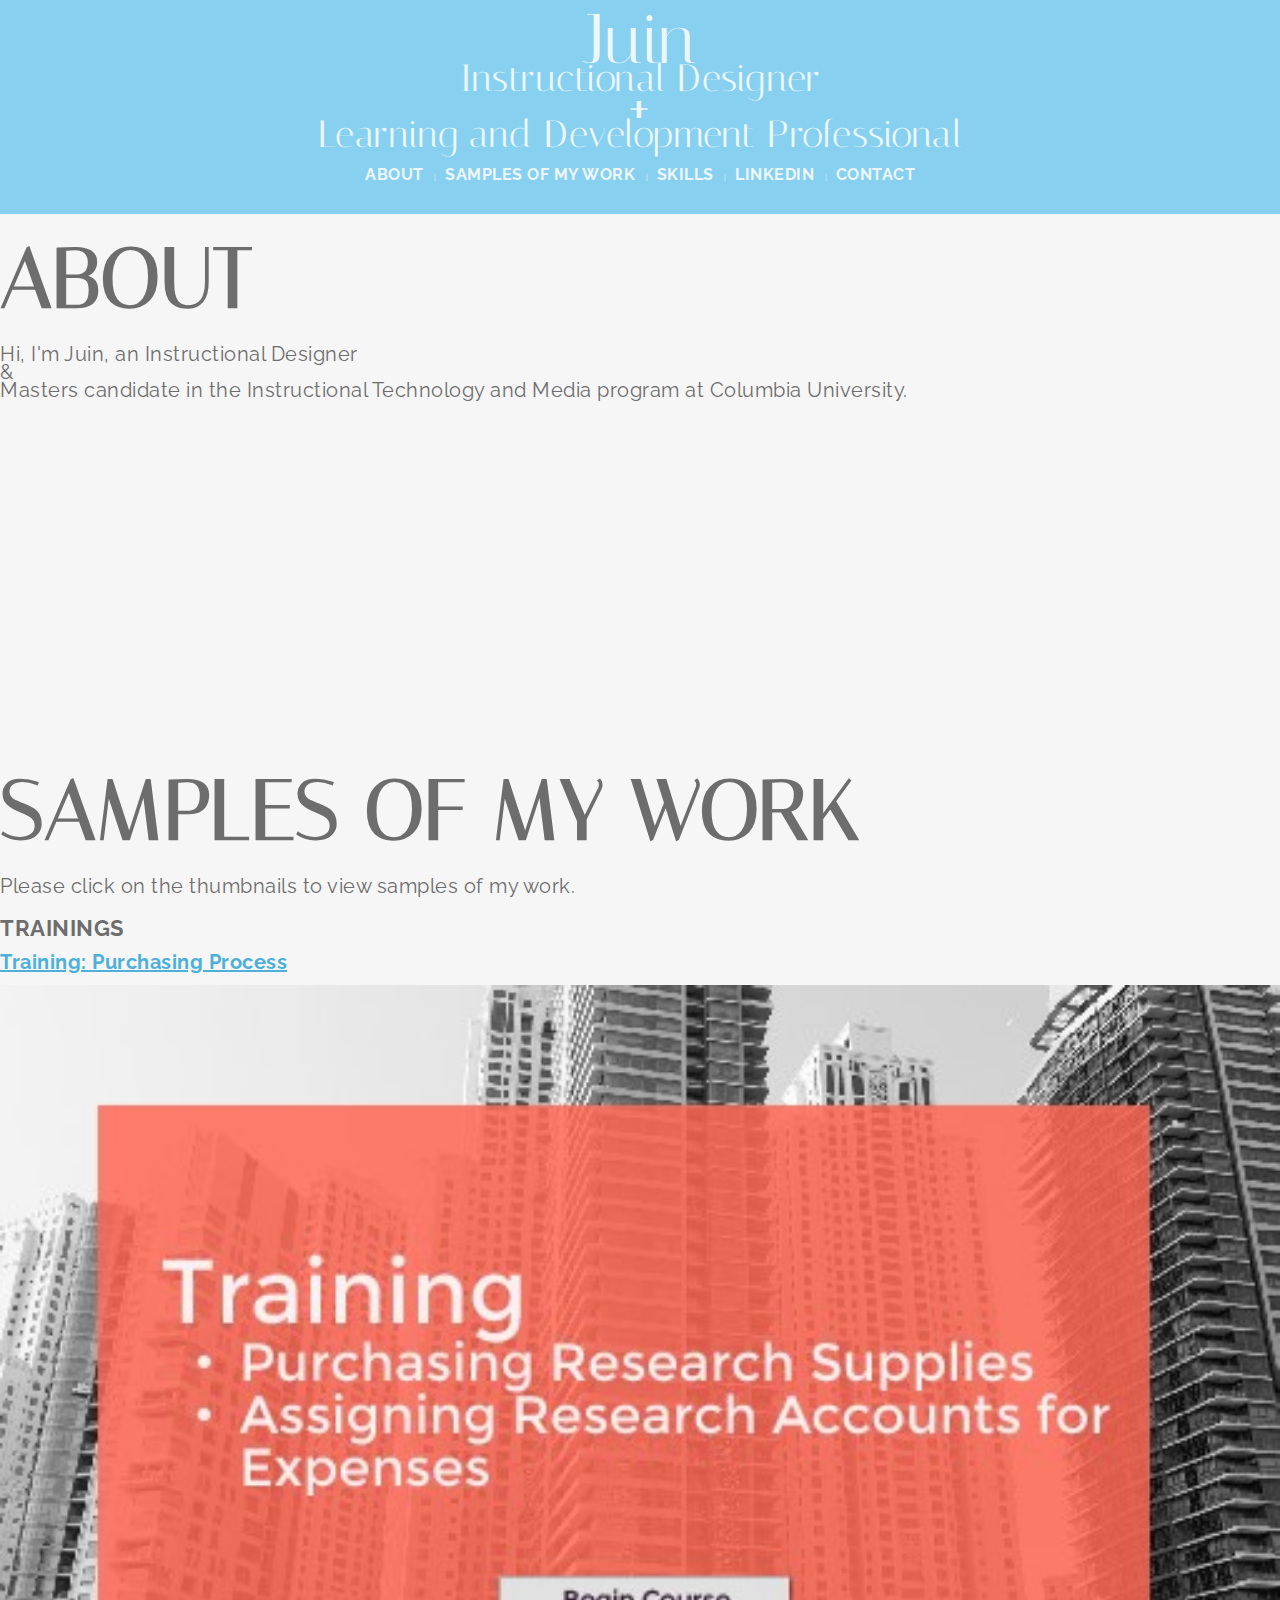
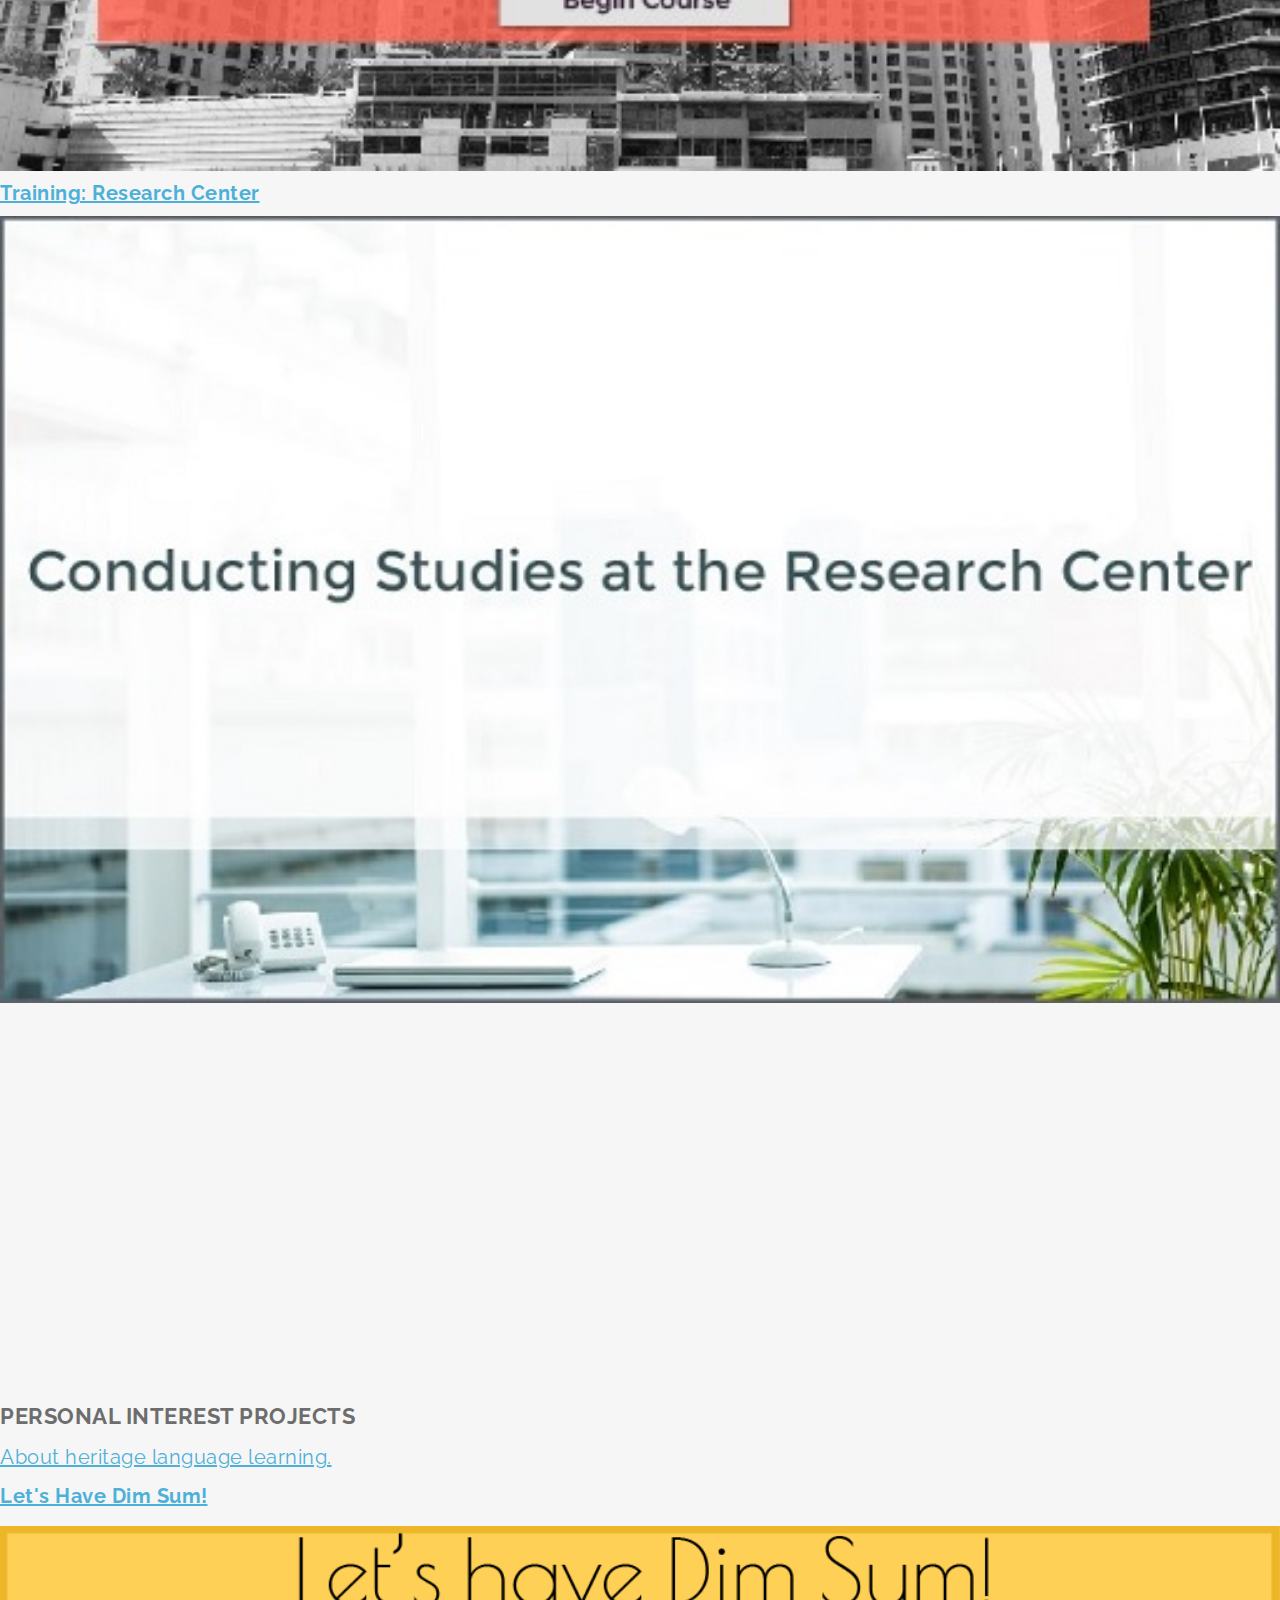
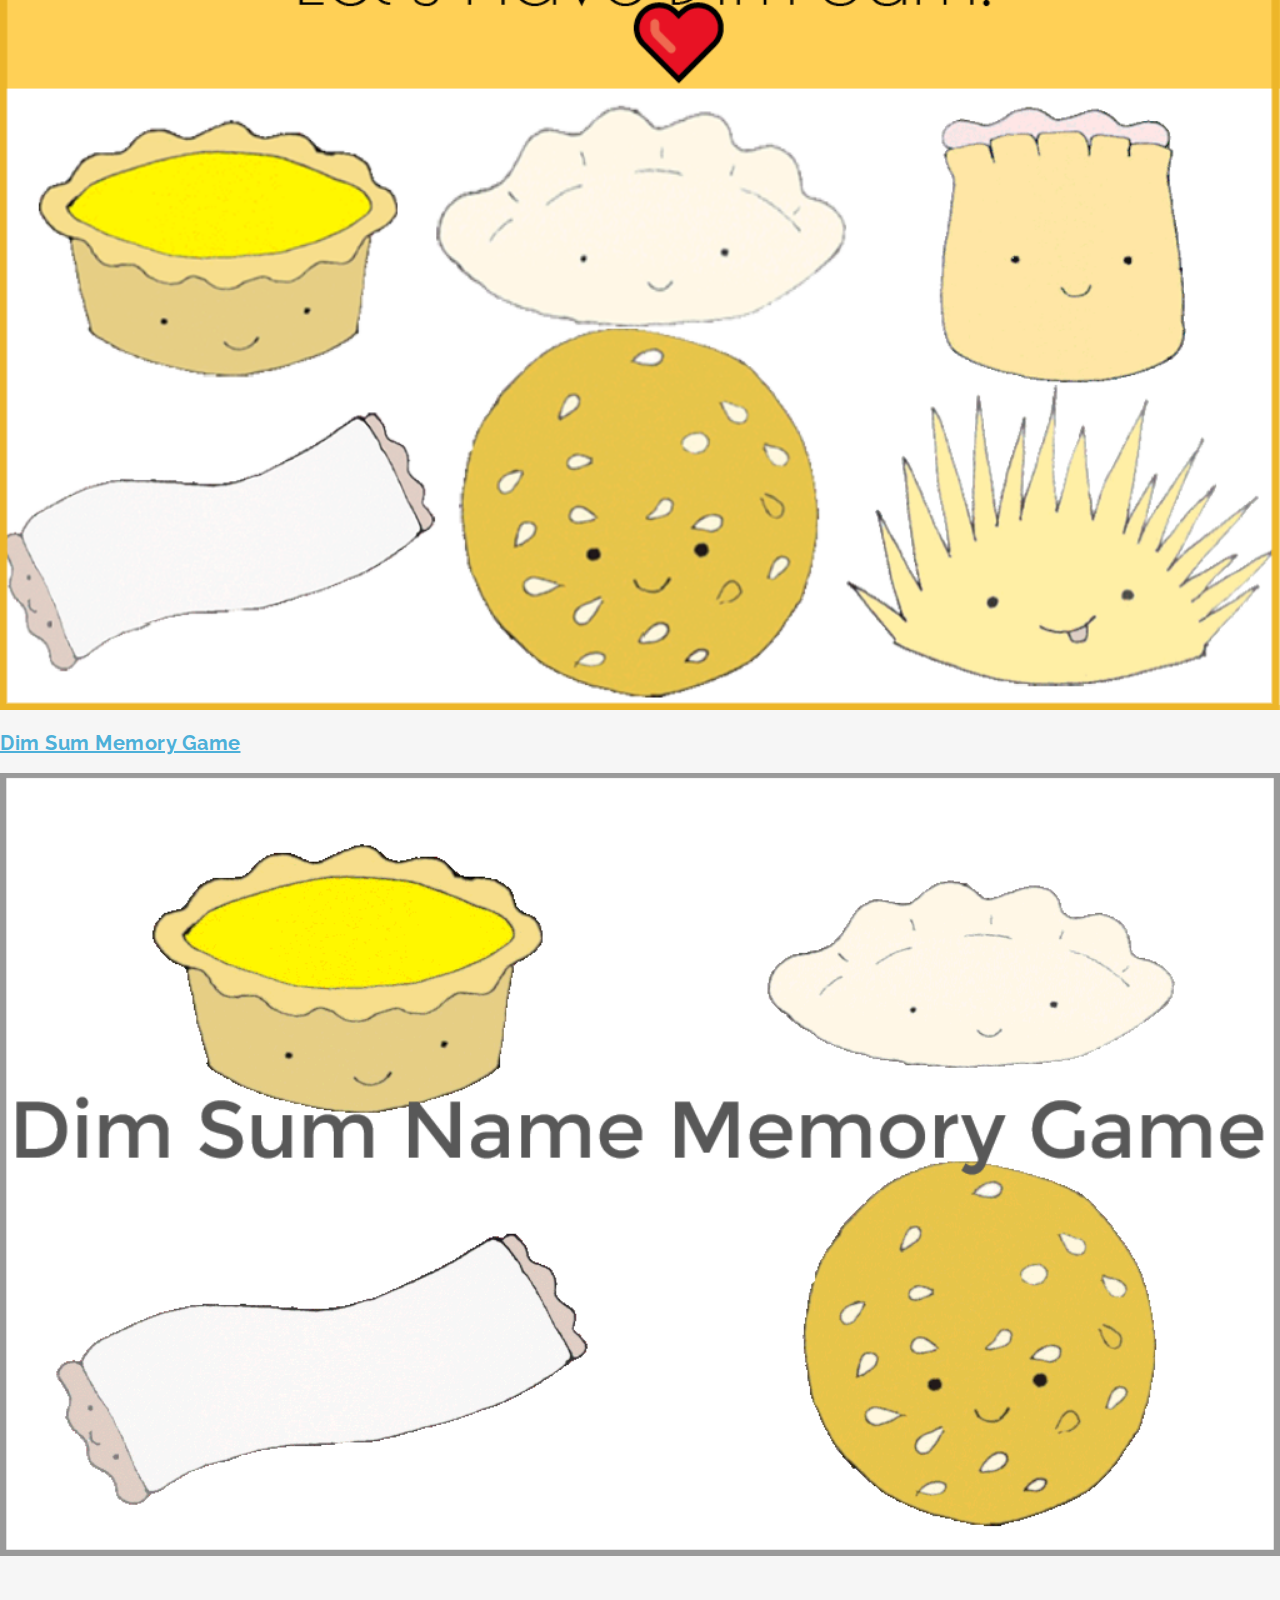
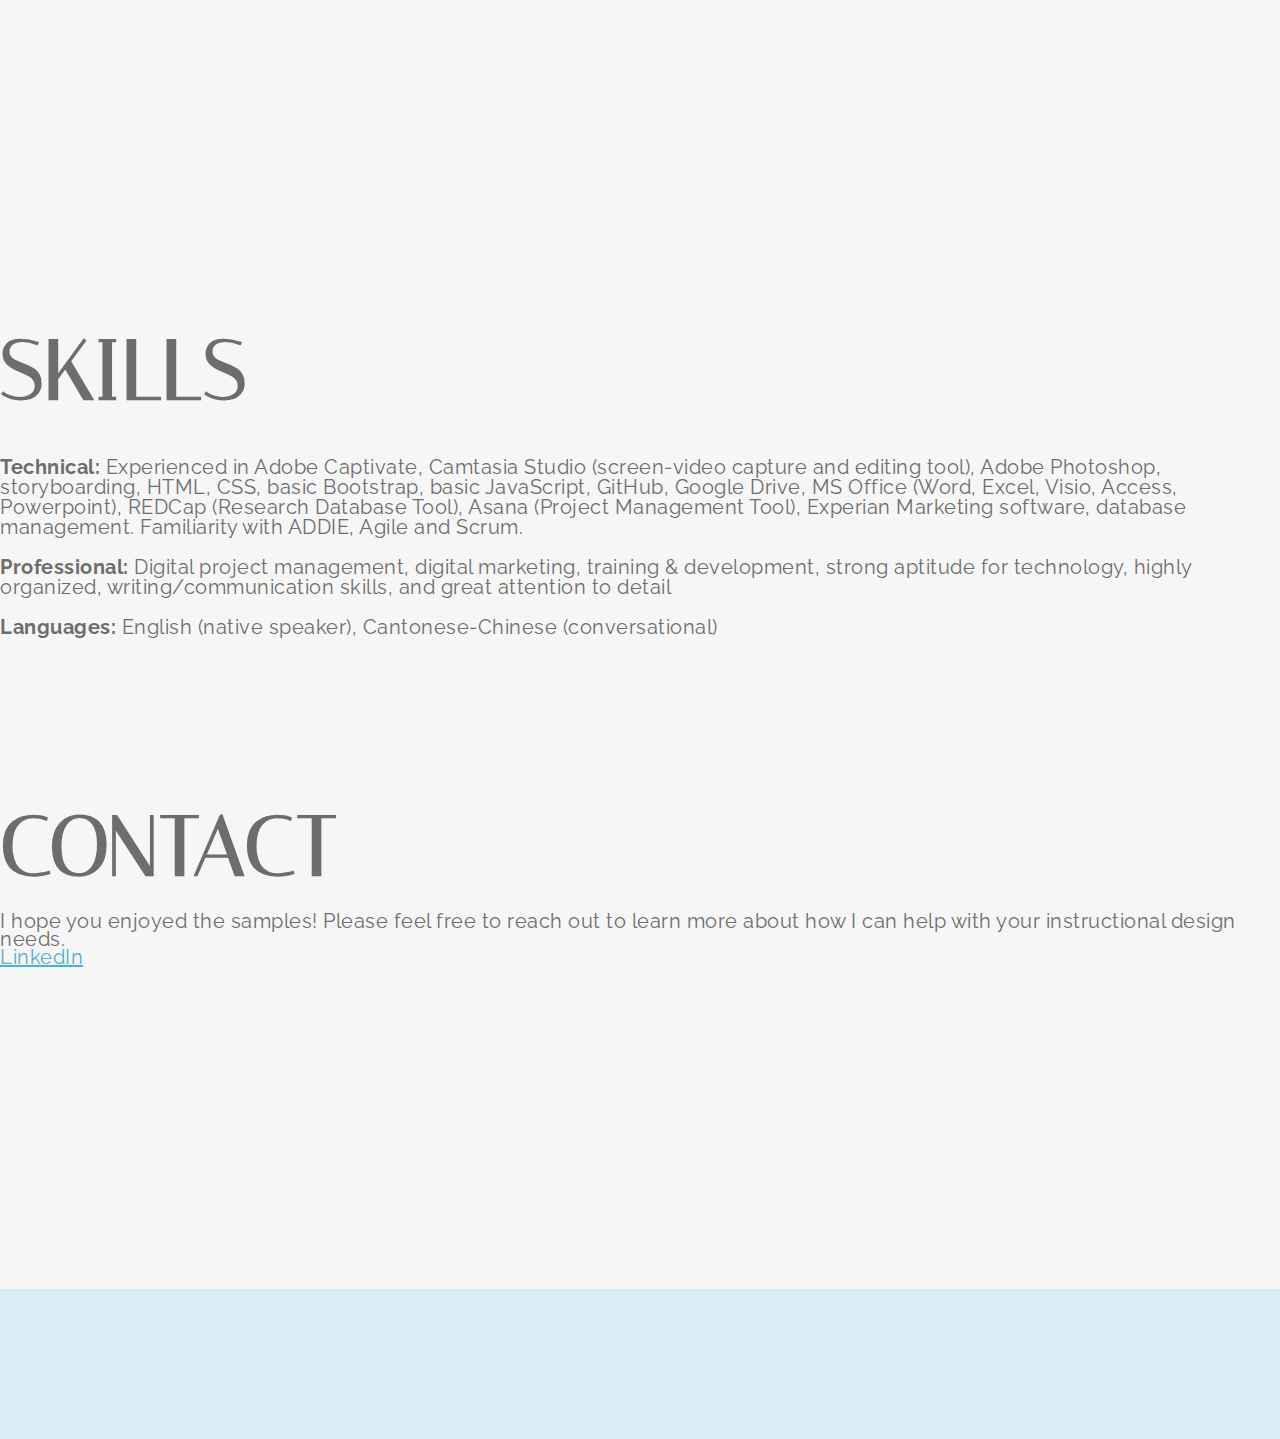
<file: index.html>
<!DOCTYPE html PUBLIC "-//W3C//DTD XHTML 1.0 Strict//EN" "http://www.w3.org/TR/xhtml1/DTD/xhtml1-strict.dtd">
<html xmlns="http://www.w3.org/1999/xhtml">

<head>
  <meta http-equiv="Content-Type" content="text/html; charset=utf-8" />
  <meta name="viewport" content="width=device-width, initial-scale=1.0" />


  <!-- Bootstrap CSS - these are libraries are querying libraries on the web. bootstrap is a 12 column structure/layout, naming of divs will need to add up to 12 columns. bootstrap is one of many libraries, but it's most commonly used. if you want to become a front end developer, first semster you shouldn't use it.-->
  <link rel="stylesheet" href="https://stackpath.bootstrapcdn.com/bootstrap/4.1.3/css/bootstrap.min.css" integrity="sha384-MCw98/SFnGE8fJT3GXwEOngsV7Zt27NXFoaoApmYm81iuXoPkFOJwJ8ERdknLPMO" crossorigin="anonymous">

  <meta name="viewport" content="width=device-width, initial-scale=1, shrink-to-fit=no">
  <!--END of boot strap header code, should go above custome css. -->


  <!-- other bootstrap related style sheets, not necessary for basic bootstrap, but supports progress bar -->
  <script src="https://ajax.googleapis.com/ajax/libs/jquery/3.3.1/jquery.min.js"></script>
  <script src="https://cdnjs.cloudflare.com/ajax/libs/popper.js/1.14.3/umd/popper.min.js"></script>
  <script src="https://maxcdn.bootstrapcdn.com/bootstrap/4.1.3/js/bootstrap.min.js"></script>
  <!-- END other bootstrap related style sheets, not necessary for basic bootstrap, but supports progress bar -->




  <link href="https://fonts.googleapis.com/css?family=Junge|Raleway|Poiret+One|Italiana&display=swap" rel="stylesheet">
  <link rel="stylesheet" href="https://cdnjs.cloudflare.com/ajax/libs/font-awesome/4.7.0/css/font-awesome.min.css">
  <link rel="stylesheet" href="custom.css">
  <title>Juin - Instructional Designer & Learning & Development Professional</title>
</head>

<body bgcolor="#F6F6F6" style="-webkit-font-smoothing: antialiased; width:100% !important; background:#DAEDF5;-webkit-text-size-adjust:none; margin:0; padding:0; min-width:100%">

  <!-- PREHEADER TEXT -->
  <span style="display: none !important; color: #FFFFFF; margin:0; padding:0; font-size:1px; line-height:1px;">
  <!-- space for text-->
  </span>

  <!-- CONTAINER TABLE -->
  <table class="container" border="0" cellpadding="0" cellspacing="0" width="100%" style="min-width: 580px;">
    <tr>
      <td>

        <!-- HEADER -->
        <table bgcolor="#88D0EF" cellspacing="0" cellpadding="0" border="0" width="100%">

          <tr>
            <td width="100%" height="30" style="font-size:1px; line-height:1px;">&nbsp;</td>
          </tr>

<!--Title Start-->
          <tr>
            <td bgcolor="#88D0EF" align="center" style="font-size: 70px; line-height: 20px; letter-spacing: 0.5px; font-family: 'Italiana', serif; color: #ECF7FB;">

                Juin</font>
                <font style="font-size: 38px; line-height: 15px; letter-spacing: 0.5px; font-family:  'Italiana', serif; color: #ECF7FB;">
              <br>Instructional Designer<br>
              <b>+</b>
              <br>Learning and Development Professional<br>
            </font>
            </td>
          </tr>
<!--Title End-->
          <tr>
            <td width="100%" height="24" style="font-size:1px; line-height:1px;">&nbsp;</td>
          </tr>

          <tr class="mobile-hide-xs">
            <td class="small-subheader" align="center" style="font-size: 8px; line-height: 18px; letter-spacing: 0.5px; font-family: 'Raleway', sans-serif; color: #ECF7FB; font-weight:normal; text-transform: uppercase;">

              <a href="#about" style="font-size: 16px; line-height: 18px; letter-spacing: 0.5px; font-family: 'Raleway', sans-serif; color: #ECF7FB; font-weight:bold; text-transform: uppercase; text-decoration: none;">
                About
              </a>
              <span style="padding:0 6px;">|</span>
              <a href="#samples" style="font-size: 16px; line-height: 18px; letter-spacing: 0.5px; font-family: 'Raleway', sans-serif; color: #ECF7FB; font-weight:bold; text-transform: uppercase; text-decoration: none;">
                Samples of My Work
              </a>
              <span style="padding:0 6px;">|</span>
              <a href="#skills" style="font-size: 16px; line-height: 18px; letter-spacing: 0.5px; font-family: 'Raleway', sans-serif; color: #ECF7FB; font-weight:bold; text-transform: uppercase; text-decoration: none;">
                Skills
              </a>
              <span style="padding:0 6px;">|</span>
              <a href="https://rebrand.ly/jw_res2"  target="_blank" style="font-size: 16px; line-height: 18px; letter-spacing: 0.5px; font-family: 'Raleway', sans-serif; color: #ECF7FB; font-weight:bold; text-transform: uppercase; text-decoration: none;">
                LinkedIn
              </a>
              <span style="padding:0 6px;">|</span>
              <a href="#contact" style="font-size: 16px; line-height: 18px; letter-spacing: 0.5px; font-family: 'Raleway', sans-serif; color: #ECF7FB; font-weight:bold; text-transform: uppercase; text-decoration: none;">
                Contact
              </a>
              </a>
            </td>
          </tr>

          <tr>
            <td class="mobile-hide-xs" width="100%" height="12" style="font-size:1px; line-height:1px;">&nbsp;</td>
          </tr>
          <tr>
            <td width="100%" height="16" style="font-size:1px; line-height:1px;">&nbsp;</td>
          </tr>

        </table>
        <!-- HEADER END -->



        <!-- HERO -->
        <table bgcolor="#F6F6F6" align="center" cellspacing="0" cellpadding="0" width="100%">
          <tr>
            <td bgcolor="#F6F6F6">
              <table class="full-table-early" width="580" cellpadding="0" cellspacing="0" border="0" align="center">

                <tr>
                  <td width="100%" height="30" style="font-size:1px; line-height:1px;">&nbsp;</td>

                </tr>
<!-- START OF ABOUT -->
                  <tr>

                                      <div class="container text-center" style="font-size: 42px; line-height: 18px; letter-spacing: 0.5px; font-family: 'Italiana', sans-serif; color: #6D6D6D; font-weight:normal; text-transform: uppercase; text-decoration: none;">
                                      <h1 id="about">ABOUT</h1></style>
                                        <!--space for text-->



                                      <div class="row  text-center" style="font-size: 20px; line-height: 5px; letter-spacing: 0.5px; font-family: 'Raleway', sans-serif; color: #6D6D6D; font-weight:BOLD; text-transform: none; text-decoration: none;">
                                        <!-- LEFT COLUMN START-->
                                        <div class="col-md-1">

                                          </div>
                                          <!-- LEFT COLUMN END-->


                                          <!-- CENTER COLUMN START-->
                                        <div class="col-md-10" style="font-size: 20px; line-height: 18px; letter-spacing: 0.5px; font-family: 'Raleway', sans-serif; color: #6D6D6D; font-weight:normal; text-transform: none; text-decoration: none;">
                                          <div>

                                                <p>Hi, I'm Juin, an Instructional Designer <br>&<br> Masters candidate in the Instructional Technology and Media program at Columbia University.</p>

                                          </div>
                                        </div>
                                        <!-- CENTER COLUMN END-->

                                        <!-- RIGHT COLUMN START-->
                                        <div class="col-md-1">

                                          </div>
                                          <!-- RIGHT COLUMN END-->

                                        </div>
                                        </div>
                                      </td>
                                    </tr>
                                     <p style="font-size:100px; line-height:1px;">&nbsp;</style>
                                     <p style="font-size:100px; line-height:1px;">&nbsp;</style>
                                     <p style="font-size:100px; line-height:1px;">&nbsp;</style>

</tr>

<!-- END OF ABOUT -->


<!-- START OF PORTFOLIO -->
                  <div class="container text-center" style="font-size: 42px; line-height: 18px; letter-spacing: 0.5px; font-family: 'Italiana', sans-serif; color: #6D6D6D; font-weight:normal; text-transform: uppercase; text-decoration: none;">
                  <h1 id="samples">SAMPLES OF MY WORK</h1></style>
                    <P style="font-size: 20px; line-height: 20px; letter-spacing: 0.5px; font-family: 'Raleway', sans-serif; color: #6D6D6D; font-weight:normal; text-transform: none; text-decoration: none;">Please click on the thumbnails to view samples of my work.<br>

  <P style="font-size: 22px; line-height: 20px; letter-spacing: 0.5px; font-family: 'Raleway', sans-serif; color: #6D6D6D; font-weight:bold; text-transform: none; text-decoration: none;">TRAININGS</style>

                    </p></style>



                  <div class="row  text-center" style="font-size: 20px; line-height: 5px; letter-spacing: 0.5px; font-family: 'Raleway', sans-serif; color: #6D6D6D; font-weight:BOLD; text-transform: none; text-decoration: none;">
                        <!-- new thumbnail -->
                    <div class="col-lg-6">
                      <div>
                        <a href="https://idportfoliosamples.s3.us-east-2.amazonaws.com/InstructionalDesignSample1B/index/index.html" target="_blank">
                          <div class="caption">
                            <p>Training: Purchasing Process</p>
                          <img class="img-fluid" src="images/TrainingResearchPurchaseProcess.jpg" alt="" style="width:100%">

                          </div>
                        </a>
                      </div>
                    </div>
                    <!-- end of new thumbnail -->
                    <!-- new thumbnail -->
                    <div class="col-lg-6">
                      <div>
                        <a href="https://idportfoliosamples.s3.us-east-2.amazonaws.com/InstructionalDesignSample2/TrainingDraft2ResearchCenter/index.html" target="_blank">
                          <div class="caption">
                            <p>Training: Research Center </p>
                          <img class="img-fluid"  src="images/TrainingResearchCenter.jpg" alt="" style="width:100%">
                          </div>
                        </a>
                      </div>
                      </div>
                        <!-- end of new thumbnail -->
                    </div>
                    </div>
                  </td>
                </tr>
                 <p style="font-size:100px; line-height:1px;">&nbsp;</style>
                   <p style="font-size:100px; line-height:1px;">&nbsp;</style>
                   <p style="font-size:100px; line-height:1px;">&nbsp;</style>

<!-- end OF PORTFOLIO -->

<!-- START OF PORTFOLIO -->
                  <div class="container text-center" style="font-size: 42px; line-height: 18px; letter-spacing: 0.5px; font-family: 'Italiana', sans-serif; color: #6D6D6D; font-weight:normal; text-transform: uppercase; text-decoration: none;">
                  </style>
                    <P style="font-size: 22px; line-height: 20px; letter-spacing: 0.5px; font-family: 'Raleway', sans-serif; color: #6D6D6D; font-weight:bold; text-transform: none; text-decoration: none;">PERSONAL INTEREST PROJECTS<br>
                    </p></style>
                    <P style="font-size: 20px; line-height: 18px; letter-spacing: 0.5px; font-family: 'Raleway', sans-serif; color: #6D6D6D; font-weight:normal; text-transform: none; text-decoration: none;">
                    <a href="https://jwztccu.github.io/learningdesigner/cantonese-heritage-language-uidoc.html">About heritage language learning.</a>
                  </p>



                  <div class="row  text-center" style="font-size: 20px; line-height: 20px; letter-spacing: 0.5px; font-family: 'Raleway', sans-serif; color: #6D6D6D; font-weight:BOLD; text-transform: none; text-decoration: none;">
                        <!-- new thumbnail -->
                    <div class="col-lg-6">
                      <div>
                        <a href="https://rebrand.ly/CantoneseDimSumGame" target="_blank">
                          <div class="caption">
                            <p>Let's Have Dim Sum!</p>
                          <img class="img-fluid" src="images/CantoneseDimSumGame.png" alt="" style="width:100%">

                          </div>
                        </a>
                      </div>
                    </div>
                    <!-- end of new thumbnail -->
                    <!-- new thumbnail -->
                    <div class="col-lg-6">
                      <div>
                        <a href="https://jwztccu.github.io/WebDesign2_Final/" target="_blank">
                          <div class="caption">
                            <p>Dim Sum Memory Game</p>
                          <img class="img-fluid"  src="images/CantoneseDimSumMemoryGame.png" alt="" style="width:100%">
                          </div>
                        </a>
                      </div>
                      </div>
                        <!-- end of new thumbnail -->
                    </div>
                    </div>
                  </td>
                </tr>
                 <p style="font-size:100px; line-height:1px;">&nbsp;</style>
                 <p style="font-size:100px; line-height:1px;">&nbsp;</style>
                 <p style="font-size:100px; line-height:1px;">&nbsp;</style>


<!-- end OF PORTFOLIO -->

                <!-- START OF resume -->
                                  <!-- <tr>
                                  <div class="container text-center" style="font-size: 42px; line-height: 18px; letter-spacing: 0.5px; font-family: 'Italiana', sans-serif; color: #6D6D6D; font-weight:normal; text-transform: none; text-decoration: none;">
                                  <h3 id="linkedin">LinkedIn</h3></style>
                                  <P style="font-size: 16px; line-height: 5px; letter-spacing: 0.5px; font-family: 'Raleway', sans-serif; color: #6D6D6D; font-weight:normal; text-transform: none; text-decoration: none;">
<a href="rebrand.ly/jw_res">LinkedIn</a>
                                    <br></p></style>
                                    <p style="font-size:100px; line-height:1px;">&nbsp;</style>
                                    <p style="font-size:100px; line-height:1px;">&nbsp;</style>
                                    <p style="font-size:100px; line-height:1px;">&nbsp;</style>
                                  </div>
                </tr> -->

                <!-- END OF resume -->



                <!-- START OF skills -->
                                  <tr>

                                                      <div class="container text-center" style="font-size: 42px; line-height: 18px; letter-spacing: 0.5px; font-family: 'Italiana', sans-serif; color: #6D6D6D; font-weight:normal; text-transform: uppercase; text-decoration: none;">
                                                      <h1 id="skills">SKILLS</h1></style>
                                                        <!--space for text-->



                                                      <div class="row  text-center" style="font-size: 20px; line-height: 5px; letter-spacing: 0.5px; font-family: 'Raleway', sans-serif; color: #6D6D6D; font-weight:BOLD; text-transform: none; text-decoration: none;">
                                                        <!-- LEFT COLUMN START-->
                                                        <div class="col-md-1">

                                                          </div>
                                                          <!-- LEFT COLUMN END-->


                                                          <!-- CENTER COLUMN START-->
                                                        <div class="col-md-10" style="font-size: 20px; line-height: 18px; letter-spacing: 0.5px; font-family: 'Raleway', sans-serif; color: #6D6D6D; font-weight:normal; text-transform: none; text-decoration: none;">
                                                          <div></style>
                                                            <P style="font-size: 20px; line-height: 20px; letter-spacing: 0.5px; font-family: 'Raleway', sans-serif; color: #6D6D6D; font-weight:normal; text-transform: none; text-decoration: none;">
                                                              <br>
                                                              <b>Technical:</b> Experienced in Adobe Captivate, Camtasia Studio (screen-video capture and editing tool), Adobe Photoshop, storyboarding, HTML, CSS, basic Bootstrap, basic JavaScript, GitHub, Google Drive, MS Office (Word, Excel, Visio, Access, Powerpoint), REDCap (Research Database Tool), Asana (Project Management Tool), Experian Marketing software, database management. Familiarity with ADDIE, Agile and Scrum.
                                                              <br><br>
                                                              <b>Professional:</b> Digital project management, digital marketing, training & development, strong aptitude for technology, highly organized, writing/communication skills, and great attention to detail
                                                              <br><br>
                                                              <b>Languages:</b> English (native speaker), Cantonese-Chinese (conversational)



                                                              <br></p></style>
                                                          </div>
                                                        </div>
                                                        <!-- CENTER COLUMN END-->

                                                        <!-- RIGHT COLUMN START-->
                                                        <div class="col-md-1">

                                                          </div>
                                                          <!-- RIGHT COLUMN END-->

                                                        </div>
                                                        </div>
                                                      </td>
                                                    </tr>
                                                     <p style="font-size:100px; line-height:1px;">&nbsp;</style>

                </tr>

                <!-- END OF skills -->

                <!-- START OF contact -->
                <tr>

                                    <div class="container text-center" style="font-size: 42px; line-height: 18px; letter-spacing: 0.5px; font-family: 'Italiana', sans-serif; color: #6D6D6D; font-weight:normal; text-transform: uppercase; text-decoration: none;">
                                    <h1 id="contact">CONTACT</h1></style>
                                      <!--space for text-->



                                    <div class="row  text-center" style="font-size: 20px; line-height: 5px; letter-spacing: 0.5px; font-family: 'Raleway', sans-serif; color: #6D6D6D; font-weight:BOLD; text-transform: none; text-decoration: none;">
                                      <!-- LEFT COLUMN START-->
                                      <div class="col-md-1">

                                        </div>
                                        <!-- LEFT COLUMN END-->


                                        <!-- CENTER COLUMN START-->
                                      <div class="col-md-10" style="font-size: 20px; line-height: 18px; letter-spacing: 0.5px; font-family: 'Raleway', sans-serif; color: #6D6D6D; font-weight:normal; text-transform: none; text-decoration: none;">
                                        <div></style>
                                          <P style="font-size: 20px; line-height: 18px; letter-spacing: 0.5px; font-family: 'Raleway', sans-serif; color: #6D6D6D; font-weight:normal; text-transform: none; text-decoration: none;">
                                            I hope you enjoyed the samples! Please feel free to reach out to learn more about how I can help with your instructional design needs.
        <br>
                                                <a href="https://rebrand.ly/jw_res2"  target="_blank">LinkedIn</a>
                                            <br></p></style>

                                        </div>
                                      </div>
                                      <!-- CENTER COLUMN END-->

                                      <!-- RIGHT COLUMN START-->
                                      <div class="col-md-1">

                                        </div>
                                        <!-- RIGHT COLUMN END-->

                                      </div>
                                      </div>
                                    </td>
                                  </tr>
                                   <p style="font-size:100px; line-height:1px;">&nbsp;</style>

</tr>

                <!-- END OF contact -->

                <tr>
                  <td width="100%" height="1" style="font-size:1px; line-height:1px;">&nbsp;</td>
                </tr>

              </table>
            </td>
          </tr>
        </table>
        <!-- HERO END -->

        <table bgcolor="#F6F6F6" align="center" cellspacing="0" cellpadding="0" width="100%">
          <tr>
            <td bgcolor="#F6F6F6">
              <table class="full-table-early" width="580" cellpadding="0" cellspacing="0" border="0" align="center">
                <tr>
                  <td>
                    <table class="full-table" width="360" align="left" border="0" cellpadding="0" cellspacing="0">

                      <tr>
                        <td class="copy-block">
                          <table cellspacing="0" cellpadding="0" width="100%">
                            <tr>
                              <td class="h1" align="left" style="font-size: 23px; line-height: 36px; letter-spacing: 0px; font-family: 'Raleway', sans-serif; color: #1F2A35; font-weight:normal">
                                <a href="" style="font-size: 23px; line-height: 36px; letter-spacing: 0px; font-family: 'Raleway', sans-serif; color: #1F2A35; font-weight:normal; text-decoration: none;">
  <!-- space for text-->
                                </a>
                              </td>
                            </tr>

                            <tr>
                              <td width="100%" height="14" style="font-size:1px; line-height:1px;">&nbsp;</td>
                            </tr>

                            <tr>
                              <td class="body-small" align="left" style="font-size: 14px; line-height: 32px; letter-spacing: 0px; font-family: 'Raleway', sans-serif; color: #1F2A35; font-weight:normal">
                                <a href="" style="font-size: 14px; line-height: 32px; letter-spacing: 0px; font-family: 'Raleway', sans-serif; color: #1F2A35; font-weight:normal; text-decoration: none;">
  <!-- space for text-->
                                </a>
                              </td>

                            </tr>

                            <tr>
                              <td width="100%" height="17" style="font-size:1px; line-height:1px;">&nbsp;</td>
                            </tr>

                            <tr>
                              <td class="subheader" align="left" style="font-size: 11px; line-height: 22px; letter-spacing: 2.6px; font-family: 'Raleway', sans-serif; color: #1F2A35; font-weight:normal;">
                                <a href="" style="font-size: 11px; line-height: 22px; letter-spacing: 2.6px; font-family: 'Raleway', sans-serif; color: #1F2A35; font-weight:normal; border-bottom: 1px solid; border-bottom-color: #1F2A35; padding-bottom: 4px; text-decoration: none;">
  <!-- space for text-->
                                </a>
                              </td>
                            </tr>
                          </table>
                        </td>
                      </tr>
                    </table>
                  </td>
                </tr>
              </table>
            </td>
          </tr>
          <tr>
            <td width="100%" height="60" style="font-size:1px; line-height:1px;">&nbsp;</td>
          </tr>
        </table>

        <!-- section above footer start - top half of image -->
        <table bgcolor="#F6F6F6" align="center" cellspacing="0" cellpadding="0" width="100%">
          <tr>
            <td bgcolor="#F6F6F6">
              <table class="full-table-early" width="580" cellpadding="0" cellspacing="0" border="0" align="center">

                <tr>
                  <td class="copy-block" align="left">
                    <!-- space for image -->
                  </td>
                </tr>

              </table>
            </td>
          </tr>
        </table>
        <!--  section above footer end - top half of image  -->

        <!-- FOOTER -->
        <table bgcolor="#DAEDF5" border="0" cellpadding="0" cellspacing="0" width="100%">

          <tr>
            <td bgcolor="#DAEDF5">
              <table class="full-table-early" width="580" cellpadding="0" cellspacing="0" border="0" align="center">

                <tr>
                  <td class="copy-block" align="left">
                          <!--  bottom half of image  -->
      <!-- space for image -->
                  </td>
                </tr>

              </table>
            </td>
          </tr>

          <tr>
            <td bgcolor="#DAEDF5" align="left" valign="top" width="100%" height="100">
              <table align="center" cellspacing="0" cellpadding="0" width="100%">
                <tr>

                <tr>
                  <td width="100%" height="38" style="font-size:1px; line-height:1px;">&nbsp;</td>
                </tr>

            <td>
              <table class="full-table" width="100%" cellpadding="0" cellspacing="0" border="0" align="center">
                <tr>
                  <td align="center">
                    <table class="footer-column" width="580" cellpadding="0" cellspacing="0" border="0" align="center">
                      <tr>
                        <td>

                          <!-- COLUMN 01 -->
                          <div class="foot">
                            <table class="footer-column" width="360" align="left" border="0" cellpadding="0" cellspacing="0">

                              <tr>
                                <td class="footer-center" align="left" style="font-size: 11px; line-height: 22px; font-family: Verdana, Helvetica, sans-serif; color: #6D6D6D; font-weight: normal;">
                                  <span class="smart-6D6D6D" style="font-weight:bold;"><!-- space for text --></span>
                                  <br>
                                  <!-- space for text -->
                                  <br><br>
                                  <span class="smart-6D6D6D" style="text-decoration: none;"><!-- space for text --> <span style="white-space:nowrap;"><!-- space for text --></span></span>
                                  <br>
                                  <!-- space for text -->
                                </td>

                              </tr>
                            </table>
                          </div>

                          <!-- COLUMN 02 -->
                          <div class="head">
                            <table class="footer-column" width="117" align="left" border="0" cellpadding="0" cellspacing="0">
                                <tr>
                                <td class="footer-center" align="left" style="font-size: 10px; line-height: 22px; font-family: 'Trebuchet MS', Helvetica, Arial, sans-serif; color: #6D6D6D; letter-spacing: 1px; font-weight: bold; padding: 0 40px 0 40px;">
                                  <span class="footer-brandon">
                                    <!-- space for text -->
                                  </span>
                                </td>
                              </tr>
                              <tr>
                                <td class="footer-center" align="left" style="font-size: 11px; line-height: 22px; font-family: Verdana, Helvetica, sans-serif; color: #6D6D6D; font-weight: normal; padding: 0 40px 0 40px;">
                                  <!-- space for text -->
                                  <span id="footer-bar">&nbsp;</span>

                                  <span class="footer-mobile-hide"><br></span>

                                  <!-- space for text -->
<!-- space for text -->
                                  </a>
                                </td>

                              </tr>
                              <tr>
                                <td width="100%" height="25" style="font-size:1px; line-height:1px;">&nbsp;</td>
                              </tr>
                              <tr>
                                <td bgcolor="#DAEDF5" style="padding: 0 40px 0 40px;">
                                  <table cellspacing="0" cellpadding="0" width="117">
                                    <tr>
                                      <td>
                                        <table border="0" cellpadding="0" cellspacing="0">
                                          <tr>
                                            <td class="padding-20">
                                            <!-- Space for image -->
                                            </td>
                                          </tr>
                                        </table>
                                      </td>
                                      <td align="center">
                                        <table border="0" cellpadding="0" cellspacing="0">
                                          <tr>
                                            <td class="padding-20">
                                            <!-- Space for image -->
                                            </td>
                                          </tr>
                                        </table>
                                      </td>
                                      <td align="center">
                                        <table border="0" cellpadding="0" cellspacing="0">
                                          <tr>
                                            <td class="padding-20">
                                            <!-- Space for image -->
                                            </td>
                                          </tr>
                                        </table>
                                      </td>
                                      <td align="center">
                                        <table border="0" cellpadding="0" cellspacing="0">
                                          <tr>
                                            <td class="padding-20">
                                            <!-- Space for image -->
                                            </td>
                                          </tr>
                                        </table>
                                      </td>
                                    </tr>
                                    <tr>
                                      <td width="100%" height="30" style="font-size:1px; line-height:1px;">&nbsp;</td>
                                    </tr>
                                  </table>

                                </td>
                              </tr>
                            </table>
                          </div>
                          <!-- column 2 end? -->

                        </td>
                      </tr>
                    </table>
                  </td>
                </tr>
              </table>
            </td>
          </tr>
          <tr>
            <td width="100%" height="24" style="font-size:1px; line-height:1px;">&nbsp;</td>
          </tr>
        </table>
      </td>
    </tr>
  </table>
  </td>
  </tr>
  </table>


  <!-- START OF BOOTSTRAP JAVASCRIPT LIBRARIES ENDING CODES; JAVASCRIPT LIBRARIES MUST BE PUT AT THE END OF THE CODE  -->
  <script src="https://code.jquery.com/jquery-3.3.1.slim.min.js" integrity="sha384-q8i/X+965DzO0rT7abK41JStQIAqVgRVzpbzo5smXKp4YfRvH+8abtTE1Pi6jizo" crossorigin="anonymous"></script>
      <script src="https://cdnjs.cloudflare.com/ajax/libs/popper.js/1.14.3/umd/popper.min.js" integrity="sha384-ZMP7rVo3mIykV+2+9J3UJ46jBk0WLaUAdn689aCwoqbBJiSnjAK/l8WvCWPIPm49" crossorigin="anonymous"></script>
      <script src="https://stackpath.bootstrapcdn.com/bootstrap/4.1.3/js/bootstrap.min.js" integrity="sha384-ChfqqxuZUCnJSK3+MXmPNIyE6ZbWh2IMqE241rYiqJxyMiZ6OW/JmZQ5stwEULTy" crossorigin="anonymous"></script>

  <!-- END OF BOOTSTRAP ENDING CODES  -->



</body>

</html>
</file>
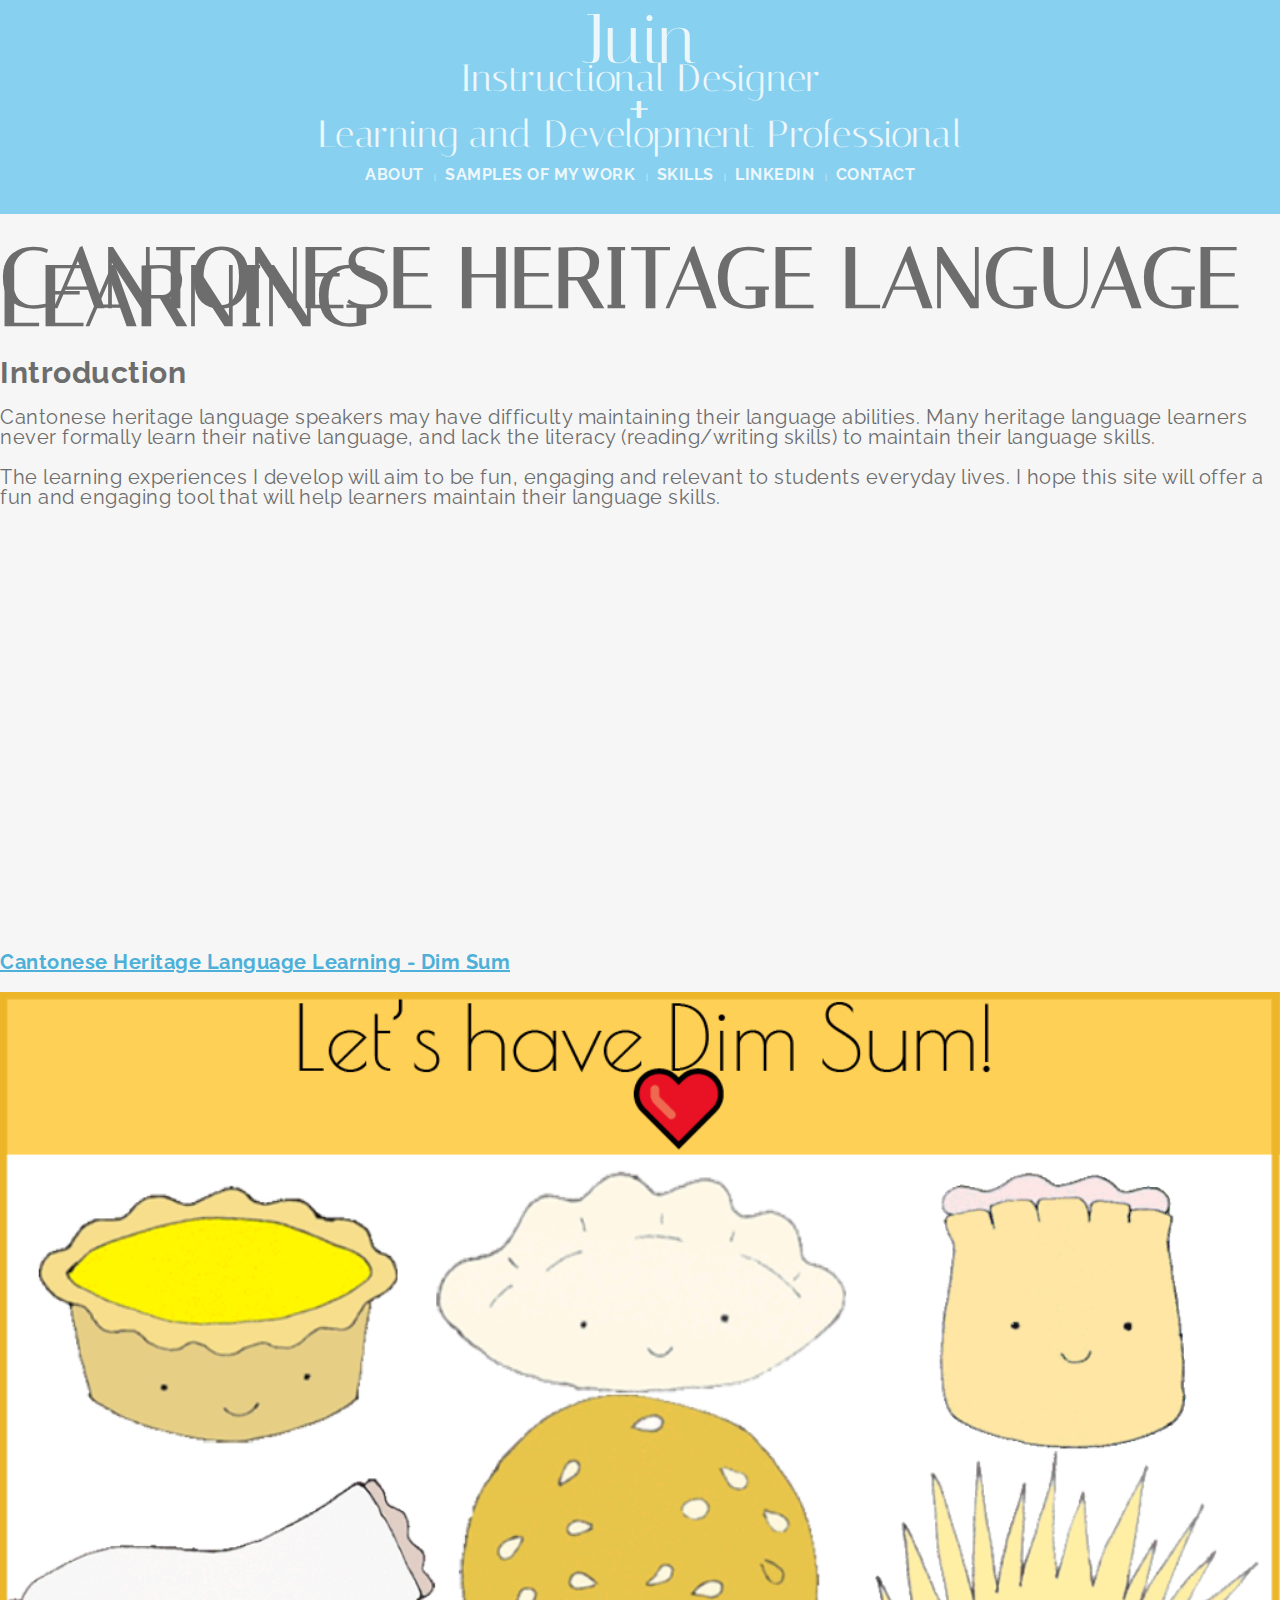
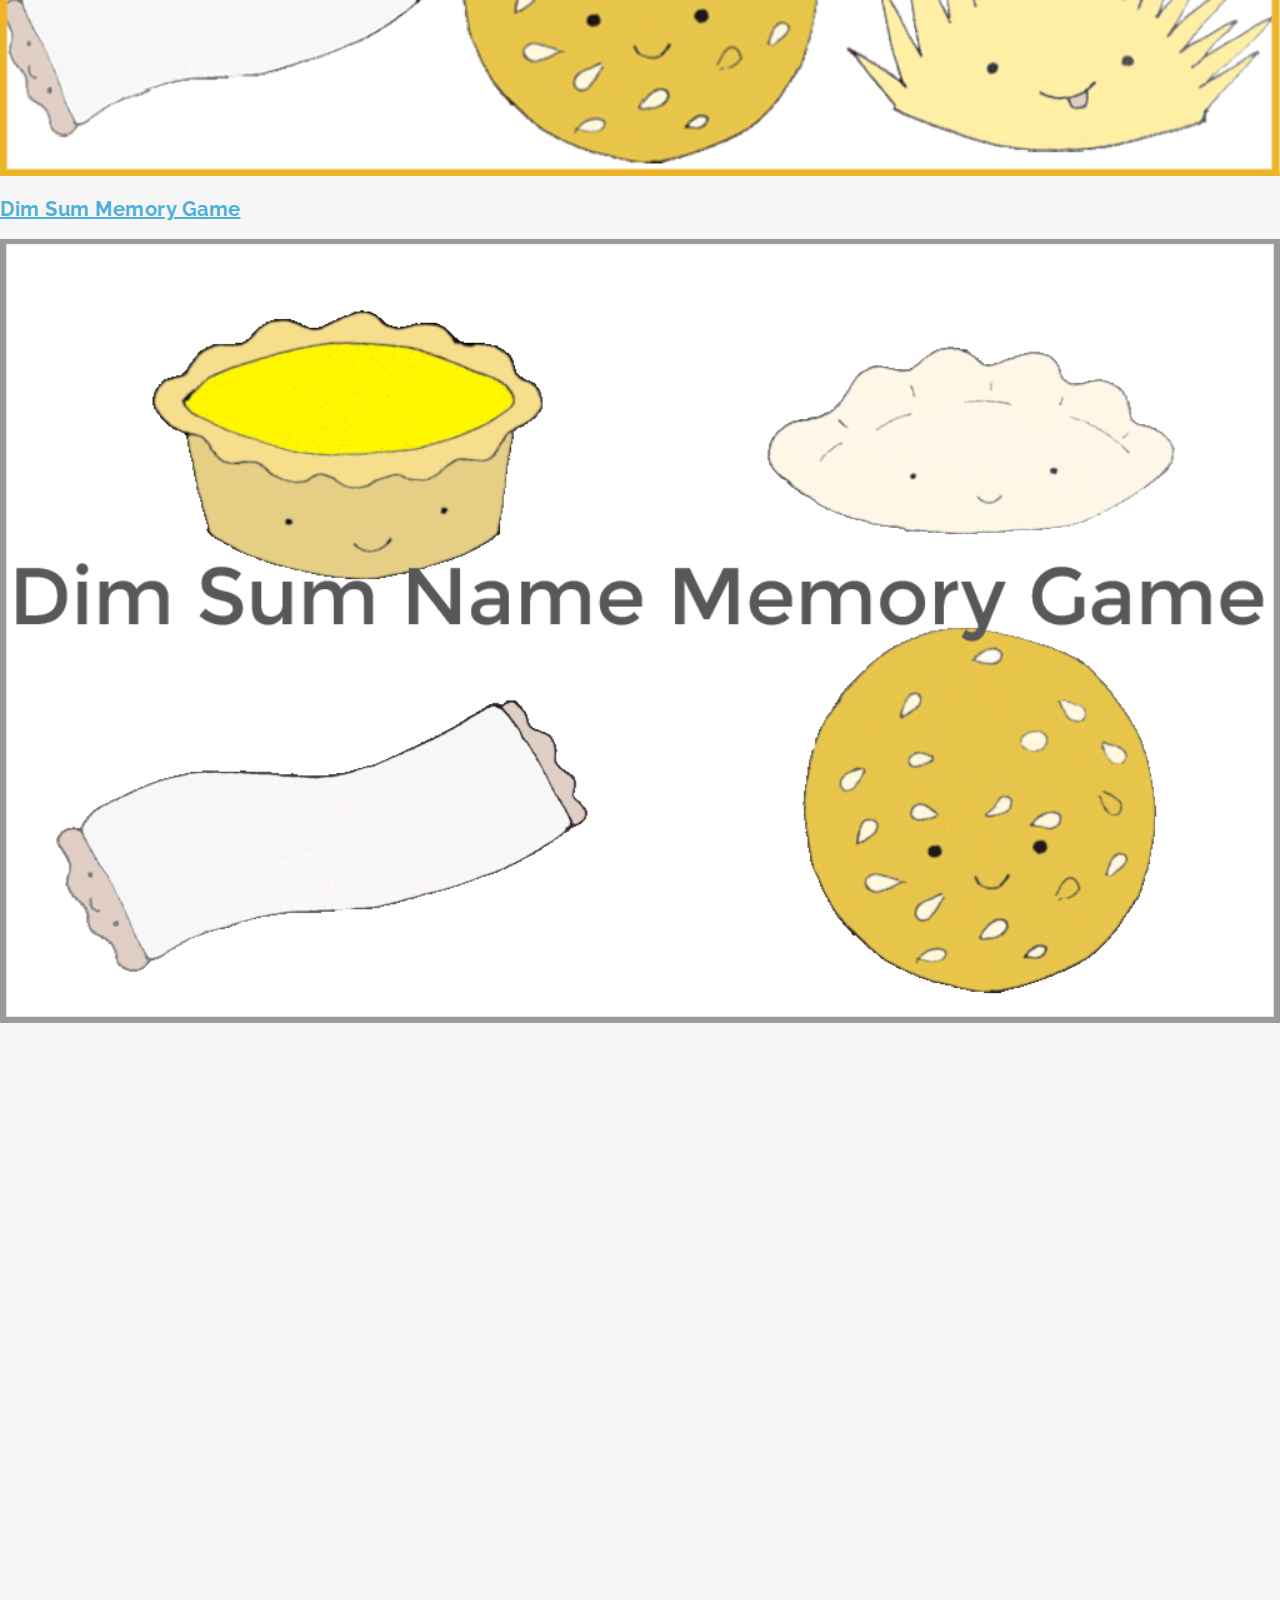
<file: cantonese-heritage-language-uidoc.html>
<!DOCTYPE html PUBLIC "-//W3C//DTD XHTML 1.0 Strict//EN" "http://www.w3.org/TR/xhtml1/DTD/xhtml1-strict.dtd">
<html xmlns="http://www.w3.org/1999/xhtml">

<head>
  <meta http-equiv="Content-Type" content="text/html; charset=utf-8" />
  <meta name="viewport" content="width=device-width, initial-scale=1.0" />


  <!-- Bootstrap CSS - these are libraries are querying libraries on the web. bootstrap is a 12 column structure/layout, naming of divs will need to add up to 12 columns. bootstrap is one of many libraries, but it's most commonly used. if you want to become a front end developer, first semster you shouldn't use it.-->
  <link rel="stylesheet" href="https://stackpath.bootstrapcdn.com/bootstrap/4.1.3/css/bootstrap.min.css" integrity="sha384-MCw98/SFnGE8fJT3GXwEOngsV7Zt27NXFoaoApmYm81iuXoPkFOJwJ8ERdknLPMO" crossorigin="anonymous">

  <meta name="viewport" content="width=device-width, initial-scale=1, shrink-to-fit=no">
  <!--END of boot strap header code, should go above custome css. -->


  <!-- other bootstrap related style sheets, not necessary for basic bootstrap, but supports progress bar -->
  <script src="https://ajax.googleapis.com/ajax/libs/jquery/3.3.1/jquery.min.js"></script>
  <script src="https://cdnjs.cloudflare.com/ajax/libs/popper.js/1.14.3/umd/popper.min.js"></script>
  <script src="https://maxcdn.bootstrapcdn.com/bootstrap/4.1.3/js/bootstrap.min.js"></script>
  <!-- END other bootstrap related style sheets, not necessary for basic bootstrap, but supports progress bar -->




  <link href="https://fonts.googleapis.com/css?family=Junge|Raleway|Poiret+One|Italiana&display=swap" rel="stylesheet">
  <link rel="stylesheet" href="https://cdnjs.cloudflare.com/ajax/libs/font-awesome/4.7.0/css/font-awesome.min.css">
  <link rel="stylesheet" href="custom.css">
  <title>Juin - Instructional Designer & Learning & Development Professional</title>
</head>

<body bgcolor="#F6F6F6" style="-webkit-font-smoothing: antialiased; width:100% !important; background:#DAEDF5;-webkit-text-size-adjust:none; margin:0; padding:0; min-width:100%">

  <!-- PREHEADER TEXT -->
  <span style="display: none !important; color: #FFFFFF; margin:0; padding:0; font-size:1px; line-height:1px;">
  <!-- space for text-->
  </span>

  <!-- CONTAINER TABLE -->
  <table class="container" border="0" cellpadding="0" cellspacing="0" width="100%" style="min-width: 580px;">
    <tr>
      <td>

        <!-- HEADER -->
        <table bgcolor="#88D0EF" cellspacing="0" cellpadding="0" border="0" width="100%">

          <tr>
            <td width="100%" height="30" style="font-size:1px; line-height:1px;">&nbsp;</td>
          </tr>

<!--Title Start-->
          <tr>
            <td bgcolor="#88D0EF" align="center" style="font-size: 70px; line-height: 20px; letter-spacing: 0.5px; font-family: 'Italiana', serif; color: #ECF7FB;">

                Juin</font>
                <font style="font-size: 38px; line-height: 15px; letter-spacing: 0.5px; font-family:  'Italiana', serif; color: #ECF7FB;">
              <br>Instructional Designer<br>
              <b>+</b>
              <br>Learning and Development Professional<br>
            </font>
            </td>
          </tr>
<!--Title End-->
          <tr>
            <td width="100%" height="24" style="font-size:1px; line-height:1px;">&nbsp;</td>
          </tr>

          <tr class="mobile-hide-xs">
            <td class="small-subheader" align="center" style="font-size: 8px; line-height: 18px; letter-spacing: 0.5px; font-family: 'Raleway', sans-serif; color: #ECF7FB; font-weight:normal; text-transform: uppercase;">

              <a href="https://jwztccu.github.io/InstructionalDesignSampleWork/#about" style="font-size: 16px; line-height: 18px; letter-spacing: 0.5px; font-family: 'Raleway', sans-serif; color: #ECF7FB; font-weight:bold; text-transform: uppercase; text-decoration: none;">
                About
              </a>
              <span style="padding:0 6px;">|</span>
              <a href="https://jwztccu.github.io/InstructionalDesignSampleWork/#samples" style="font-size: 16px; line-height: 18px; letter-spacing: 0.5px; font-family: 'Raleway', sans-serif; color: #ECF7FB; font-weight:bold; text-transform: uppercase; text-decoration: none;">
                Samples of My Work
              </a>
              <span style="padding:0 6px;">|</span>
              <a href="https://jwztccu.github.io/InstructionalDesignSampleWork/#skills" style="font-size: 16px; line-height: 18px; letter-spacing: 0.5px; font-family: 'Raleway', sans-serif; color: #ECF7FB; font-weight:bold; text-transform: uppercase; text-decoration: none;">
                Skills
              </a>
              <span style="padding:0 6px;">|</span>
              <a href="https://rebrand.ly/jw_res2"  target="_blank" style="font-size: 16px; line-height: 18px; letter-spacing: 0.5px; font-family: 'Raleway', sans-serif; color: #ECF7FB; font-weight:bold; text-transform: uppercase; text-decoration: none;">
                LinkedIn
              </a>
              <span style="padding:0 6px;">|</span>
              <a href="https://jwztccu.github.io/InstructionalDesignSampleWork/#contact" style="font-size: 16px; line-height: 18px; letter-spacing: 0.5px; font-family: 'Raleway', sans-serif; color: #ECF7FB; font-weight:bold; text-transform: uppercase; text-decoration: none;">
                Contact
              </a>
              </a>
            </td>
          </tr>

          <tr>
            <td class="mobile-hide-xs" width="100%" height="12" style="font-size:1px; line-height:1px;">&nbsp;</td>
          </tr>
          <tr>
            <td width="100%" height="16" style="font-size:1px; line-height:1px;">&nbsp;</td>
          </tr>

        </table>
        <!-- HEADER END -->



        <!-- HERO -->
        <table bgcolor="#F6F6F6" align="center" cellspacing="0" cellpadding="0" width="100%">
          <tr>
            <td bgcolor="#F6F6F6">
              <table class="full-table-early" width="580" cellpadding="0" cellspacing="0" border="0" align="center">

                <tr>
                  <td width="100%" height="30" style="font-size:1px; line-height:1px;">&nbsp;</td>

                </tr>
<!-- START OF ABOUT -->
                  <tr>

                                      <div class="container text-center" style="font-size: 42px; line-height: 18px; letter-spacing: 0.5px; font-family: 'Italiana', sans-serif; color: #6D6D6D; font-weight:normal; text-transform: uppercase; text-decoration: none;">
                                      <h1 id="about">Cantonese Heritage Language Learning</h1></style>
                                        <!--space for text-->



                                      <div class="row  text-center" style="font-size: 20px; line-height: 5px; letter-spacing: 0.5px; font-family: 'Raleway', sans-serif; color: #6D6D6D; font-weight:BOLD; text-transform: none; text-decoration: none;">
                                        <!-- LEFT COLUMN START-->
                                        <div class="col-md-1">

                                          </div>
                                          <!-- LEFT COLUMN END-->


                                          <!-- CENTER COLUMN START-->
                                        <div class="col-md-10 text-center" style="font-size: 20px; line-height: 20px; letter-spacing: 0.5px; font-family: 'Raleway', sans-serif; color: #6D6D6D; font-weight:normal; text-transform: none; text-decoration: none;">
                                          <div>

                                                <p>

<h2>Introduction</h2><p>
Cantonese heritage language speakers may have difficulty maintaining their language abilities. Many heritage language learners never formally learn their native language, and lack the literacy (reading/writing skills) to maintain their language skills.
<p>
The learning experiences I develop will aim to be fun, engaging and relevant to students everyday lives. I hope this site will offer a fun and engaging tool that will help learners maintain their language skills.</p>

                                          </div>
                                        </div>
                                        <!-- CENTER COLUMN END-->

                                        <!-- RIGHT COLUMN START-->
                                        <div class="col-md-1">

                                          </div>
                                          <!-- RIGHT COLUMN END-->

                                        </div>
                                        </div>
                                      </td>
                                    </tr>
                                     <p style="font-size:100px; line-height:1px;">&nbsp;</style>
                                     <p style="font-size:100px; line-height:1px;">&nbsp;</style>
                                     <p style="font-size:100px; line-height:1px;">&nbsp;</style>

</tr>

<!-- END OF ABOUT -->


<!-- START OF PORTFOLIO -->
                  <div class="container text-center" style="font-size: 42px; line-height: 18px; letter-spacing: 0.5px; font-family: 'Italiana', sans-serif; color: #6D6D6D; font-weight:normal; text-transform: uppercase; text-decoration: none;">
                  </style>
                    <P style="font-size: 22px; line-height: 20px; letter-spacing: 0.5px; font-family: 'Raleway', sans-serif; color: #6D6D6D; font-weight:bold; text-transform: none; text-decoration: none;">
<!-- text -->
                      <br>
                    </p></style>



                  <div class="row  text-center" style="font-size: 20px; line-height: 20px; letter-spacing: 0.5px; font-family: 'Raleway', sans-serif; color: #6D6D6D; font-weight:BOLD; text-transform: none; text-decoration: none;">
                        <!-- new thumbnail -->
                    <div class="col-lg-6">
                      <div>
                        <a href="https://rebrand.ly/CantoneseDimSumGame" target="_blank">
                          <div class="caption">
                            <p>Cantonese Heritage Language Learning - Dim Sum</p>
                          <img class="img-fluid" src="images/CantoneseDimSumGame.png" alt="" style="width:100%">

                          </div>
                        </a>
                      </div>
                    </div>
                    <!-- end of new thumbnail -->
                    <!-- new thumbnail -->
                    <div class="col-lg-6">
                      <div>
                        <a href="https://jwztccu.github.io/WebDesign2_Final/" target="_blank">
                          <div class="caption">
                            <p>Dim Sum Memory Game</p>
                          <img class="img-fluid"  src="images/CantoneseDimSumMemoryGame.png" alt="" style="width:100%">
                          </div>
                        </a>
                      </div>
                      </div>
                        <!-- end of new thumbnail -->
                    </div>
                    </div>
                  </td>
                </tr>
                 <p style="font-size:100px; line-height:1px;">&nbsp;</style>
                 <p style="font-size:100px; line-height:1px;">&nbsp;</style>
                 <p style="font-size:100px; line-height:1px;">&nbsp;</style>


<!-- end OF PORTFOLIO -->

            
                                      </div>
                                      </div>
                                    </td>
                                  </tr>
                                   <p style="font-size:100px; line-height:1px;">&nbsp;</style>

</tr>

                <!-- END OF contact -->

                <tr>
                  <td width="100%" height="1" style="font-size:1px; line-height:1px;">&nbsp;</td>
                </tr>

              </table>
            </td>
          </tr>
        </table>
        <!-- HERO END -->

        <table bgcolor="#F6F6F6" align="center" cellspacing="0" cellpadding="0" width="100%">
          <tr>
            <td bgcolor="#F6F6F6">
              <table class="full-table-early" width="580" cellpadding="0" cellspacing="0" border="0" align="center">
                <tr>
                  <td>
                    <table class="full-table" width="360" align="left" border="0" cellpadding="0" cellspacing="0">

                      <tr>
                        <td class="copy-block">
                          <table cellspacing="0" cellpadding="0" width="100%">
                            <tr>
                              <td class="h1" align="left" style="font-size: 23px; line-height: 36px; letter-spacing: 0px; font-family: 'Raleway', sans-serif; color: #1F2A35; font-weight:normal">
                                <a href="" style="font-size: 23px; line-height: 36px; letter-spacing: 0px; font-family: 'Raleway', sans-serif; color: #1F2A35; font-weight:normal; text-decoration: none;">
  <!-- space for text-->
                                </a>
                              </td>
                            </tr>

                            <tr>
                              <td width="100%" height="14" style="font-size:1px; line-height:1px;">&nbsp;</td>
                            </tr>

                            <tr>
                              <td class="body-small" align="left" style="font-size: 14px; line-height: 32px; letter-spacing: 0px; font-family: 'Raleway', sans-serif; color: #1F2A35; font-weight:normal">
                                <a href="" style="font-size: 14px; line-height: 32px; letter-spacing: 0px; font-family: 'Raleway', sans-serif; color: #1F2A35; font-weight:normal; text-decoration: none;">
  <!-- space for text-->
                                </a>
                              </td>

                            </tr>

                            <tr>
                              <td width="100%" height="17" style="font-size:1px; line-height:1px;">&nbsp;</td>
                            </tr>

                            <tr>
                              <td class="subheader" align="left" style="font-size: 11px; line-height: 22px; letter-spacing: 2.6px; font-family: 'Raleway', sans-serif; color: #1F2A35; font-weight:normal;">
                                <a href="" style="font-size: 11px; line-height: 22px; letter-spacing: 2.6px; font-family: 'Raleway', sans-serif; color: #1F2A35; font-weight:normal; border-bottom: 1px solid; border-bottom-color: #1F2A35; padding-bottom: 4px; text-decoration: none;">
  <!-- space for text-->
                                </a>
                              </td>
                            </tr>
                          </table>
                        </td>
                      </tr>
                    </table>
                  </td>
                </tr>
              </table>
            </td>
          </tr>
          <tr>
            <td width="100%" height="60" style="font-size:1px; line-height:1px;">&nbsp;</td>
          </tr>
        </table>

        <!-- section above footer start - top half of image -->
        <table bgcolor="#F6F6F6" align="center" cellspacing="0" cellpadding="0" width="100%">
          <tr>
            <td bgcolor="#F6F6F6">
              <table class="full-table-early" width="580" cellpadding="0" cellspacing="0" border="0" align="center">

                <tr>
                  <td class="copy-block" align="left">
                    <!-- space for image -->
                  </td>
                </tr>

              </table>
            </td>
          </tr>
        </table>
        <!--  section above footer end - top half of image  -->

        <!-- FOOTER -->
        <table bgcolor="#DAEDF5" border="0" cellpadding="0" cellspacing="0" width="100%">

          <tr>
            <td bgcolor="#DAEDF5">
              <table class="full-table-early" width="580" cellpadding="0" cellspacing="0" border="0" align="center">

                <tr>
                  <td class="copy-block" align="left">
                          <!--  bottom half of image  -->
      <!-- space for image -->
                  </td>
                </tr>

              </table>
            </td>
          </tr>

          <tr>
            <td bgcolor="#DAEDF5" align="left" valign="top" width="100%" height="100">
              <table align="center" cellspacing="0" cellpadding="0" width="100%">
                <tr>

                <tr>
                  <td width="100%" height="38" style="font-size:1px; line-height:1px;">&nbsp;</td>
                </tr>

            <td>
              <table class="full-table" width="100%" cellpadding="0" cellspacing="0" border="0" align="center">
                <tr>
                  <td align="center">
                    <table class="footer-column" width="580" cellpadding="0" cellspacing="0" border="0" align="center">
                      <tr>
                        <td>

                          <!-- COLUMN 01 -->
                          <div class="foot">
                            <table class="footer-column" width="360" align="left" border="0" cellpadding="0" cellspacing="0">

                              <tr>
                                <td class="footer-center" align="left" style="font-size: 11px; line-height: 22px; font-family: Verdana, Helvetica, sans-serif; color: #6D6D6D; font-weight: normal;">
                                  <span class="smart-6D6D6D" style="font-weight:bold;"><!-- space for text --></span>
                                  <br>
                                  <!-- space for text -->
                                  <br><br>
                                  <span class="smart-6D6D6D" style="text-decoration: none;"><!-- space for text --> <span style="white-space:nowrap;"><!-- space for text --></span></span>
                                  <br>
                                  <!-- space for text -->
                                </td>

                              </tr>
                            </table>
                          </div>

                          <!-- COLUMN 02 -->
                          <div class="head">
                            <table class="footer-column" width="117" align="left" border="0" cellpadding="0" cellspacing="0">
                                <tr>
                                <td class="footer-center" align="left" style="font-size: 10px; line-height: 22px; font-family: 'Trebuchet MS', Helvetica, Arial, sans-serif; color: #6D6D6D; letter-spacing: 1px; font-weight: bold; padding: 0 40px 0 40px;">
                                  <span class="footer-brandon">
                                    <!-- space for text -->
                                  </span>
                                </td>
                              </tr>
                              <tr>
                                <td class="footer-center" align="left" style="font-size: 11px; line-height: 22px; font-family: Verdana, Helvetica, sans-serif; color: #6D6D6D; font-weight: normal; padding: 0 40px 0 40px;">
                                  <!-- space for text -->
                                  <span id="footer-bar">&nbsp;</span>

                                  <span class="footer-mobile-hide"><br></span>

                                  <!-- space for text -->
<!-- space for text -->
                                  </a>
                                </td>

                              </tr>
                              <tr>
                                <td width="100%" height="25" style="font-size:1px; line-height:1px;">&nbsp;</td>
                              </tr>
                              <tr>
                                <td bgcolor="#DAEDF5" style="padding: 0 40px 0 40px;">
                                  <table cellspacing="0" cellpadding="0" width="117">
                                    <tr>
                                      <td>
                                        <table border="0" cellpadding="0" cellspacing="0">
                                          <tr>
                                            <td class="padding-20">
                                            <!-- Space for image -->
                                            </td>
                                          </tr>
                                        </table>
                                      </td>
                                      <td align="center">
                                        <table border="0" cellpadding="0" cellspacing="0">
                                          <tr>
                                            <td class="padding-20">
                                            <!-- Space for image -->
                                            </td>
                                          </tr>
                                        </table>
                                      </td>
                                      <td align="center">
                                        <table border="0" cellpadding="0" cellspacing="0">
                                          <tr>
                                            <td class="padding-20">
                                            <!-- Space for image -->
                                            </td>
                                          </tr>
                                        </table>
                                      </td>
                                      <td align="center">
                                        <table border="0" cellpadding="0" cellspacing="0">
                                          <tr>
                                            <td class="padding-20">
                                            <!-- Space for image -->
                                            </td>
                                          </tr>
                                        </table>
                                      </td>
                                    </tr>
                                    <tr>
                                      <td width="100%" height="30" style="font-size:1px; line-height:1px;">&nbsp;</td>
                                    </tr>
                                  </table>

                                </td>
                              </tr>
                            </table>
                          </div>
                          <!-- column 2 end? -->

                        </td>
                      </tr>
                    </table>
                  </td>
                </tr>
              </table>
            </td>
          </tr>
          <tr>
            <td width="100%" height="24" style="font-size:1px; line-height:1px;">&nbsp;</td>
          </tr>
        </table>
      </td>
    </tr>
  </table>
  </td>
  </tr>
  </table>


  <!-- START OF BOOTSTRAP JAVASCRIPT LIBRARIES ENDING CODES; JAVASCRIPT LIBRARIES MUST BE PUT AT THE END OF THE CODE  -->
  <script src="https://code.jquery.com/jquery-3.3.1.slim.min.js" integrity="sha384-q8i/X+965DzO0rT7abK41JStQIAqVgRVzpbzo5smXKp4YfRvH+8abtTE1Pi6jizo" crossorigin="anonymous"></script>
      <script src="https://cdnjs.cloudflare.com/ajax/libs/popper.js/1.14.3/umd/popper.min.js" integrity="sha384-ZMP7rVo3mIykV+2+9J3UJ46jBk0WLaUAdn689aCwoqbBJiSnjAK/l8WvCWPIPm49" crossorigin="anonymous"></script>
      <script src="https://stackpath.bootstrapcdn.com/bootstrap/4.1.3/js/bootstrap.min.js" integrity="sha384-ChfqqxuZUCnJSK3+MXmPNIyE6ZbWh2IMqE241rYiqJxyMiZ6OW/JmZQ5stwEULTy" crossorigin="anonymous"></script>

  <!-- END OF BOOTSTRAP ENDING CODES  -->



</body>

</html>
</file>
<file: custom.css>
body {
  height: 100% !important;
  margin: 0;
  padding: 0;
  width: 100% !important;
  background-color: #FFFFFF;
  font-family: 'Poiret One', cursive;
font-family: 'Montserrat', sans-serif;
font-family: 'Junge', serif;
font-family: 'Italiana', serif;
}

.thumbnailcustom {
  padding: 0;
  box-shadow: 0px 2px 2px rgba(0, 0, 0, 0.1);
  border-radius: 0px;
  border: 0px;
}

.thumbnailcustom img {
  width: 100%;
  display: block;
}



/* LINK Start */
/* unvisited link */
a:link {
  color: #4DB0D9;
}

/* visited link */
a:visited {
  color: #4DB0D9;
}

/* mouse over link */
a:hover {
  color: #4D6AD9;
}

/* selected link */
a:active {
  color: #4D6AD9;
}
</file>
